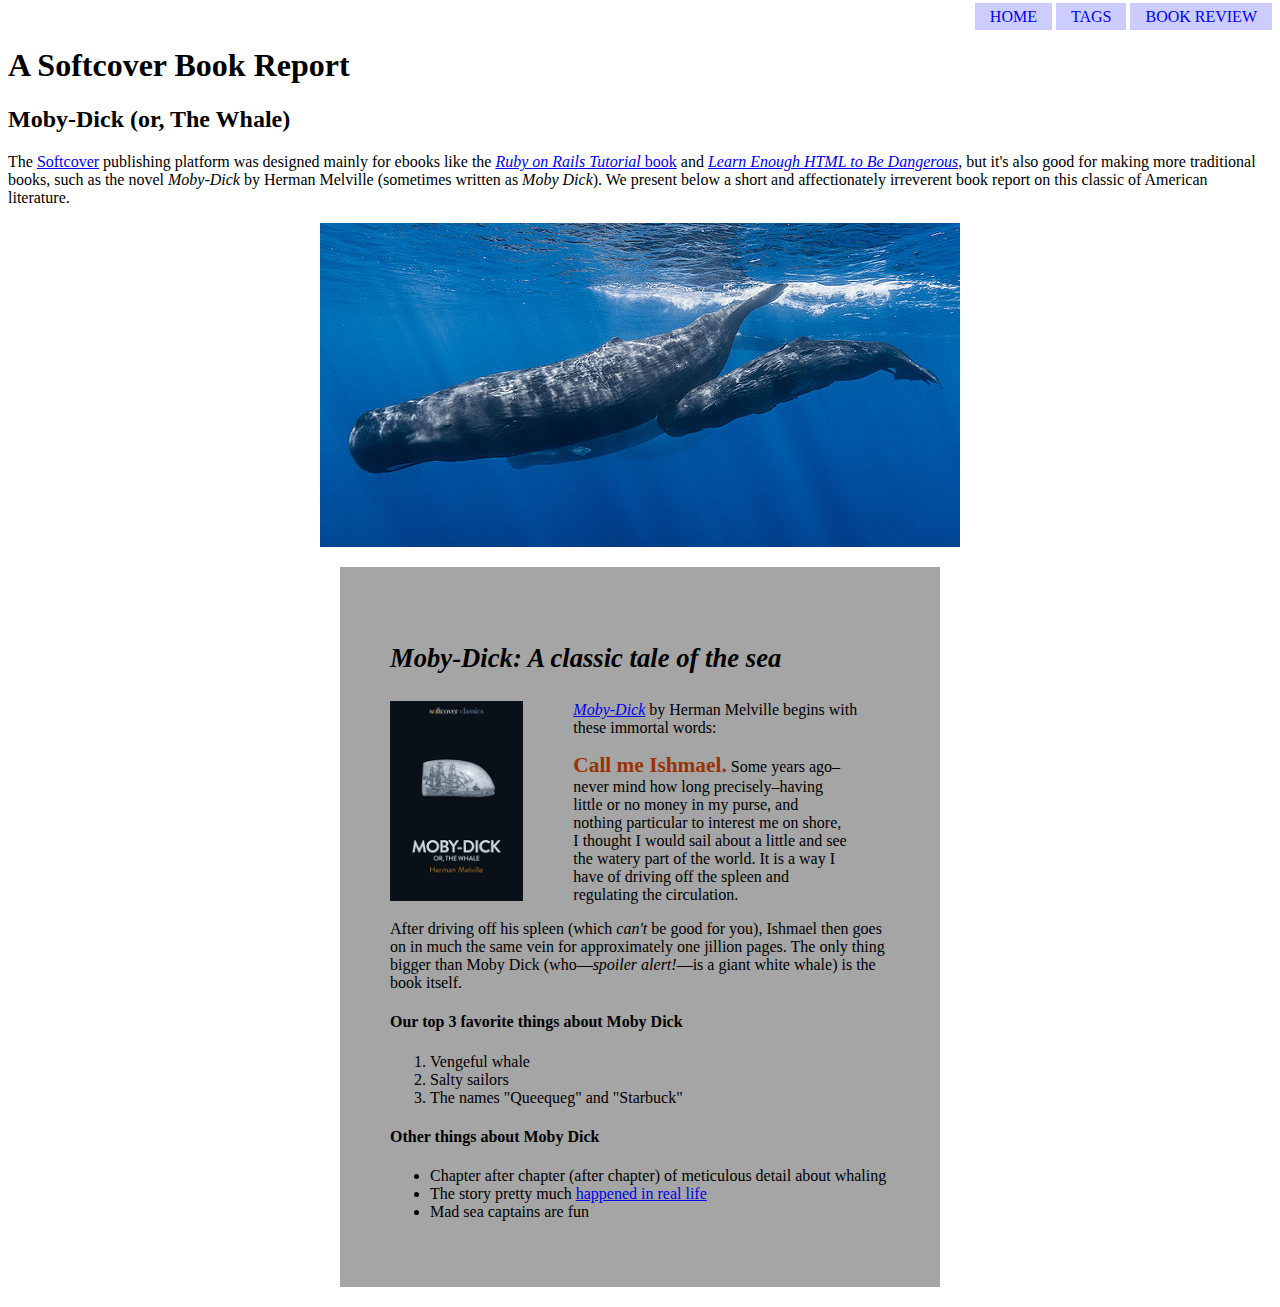
<file: moby_dick.html>
<!DOCTYPE html>
<html lang="en" dir="ltr">
  <head>
    <title>Moby Dick</title>
    <meta charset="utf-8">
    <link rel="stylesheet" href="css/main.css">
  </head>

  <body>
    <div id="main-nav" class="menu-bar">
      <a href="index.html" class="nav-button">HOME</a>
      <a href="tags.html" class="nav-button">TAGS</a>
      <a href="moby_dick.html" class="nav-button">BOOK REVIEW</a>
    </div>

    <header class=header-centre>
      <h1>A Softcover Book Report</h1>
      <h2>Moby-Dick (or, The Whale)</h2>
    </header>

    <div>
      <p>
        The <a href="https://www.softcover.io/">Softcover</a> publishing platform
        was designed mainly for ebooks like the
        <a href="https://railstutorial.org/book"><em>Ruby on Rails Tutorial</em>
        book</a> and <a href="https://learnenough.com/html"><em>Learn Enough
        HTML to Be Dangerous</em></a>, but it's also good for making more
        traditional books, such as the novel <em>Moby-Dick</em> by Herman
        Melville (sometimes written as <em>Moby Dick</em>). We present below a
        short and affectionately irreverent book report on this classic of
        American literature.
      </p>
    </div>

    <a href="https://commons.wikimedia.org/wiki/File:Sperm_whale_pod.jpg">
      <img src="images/sperm_whales.jpg" alt="Sperm whale pod"
        style="display: block; margin: 0 auto;">
    </a>

    <div class="block-centre">

      <h3 style="font-style: italic; font-size: 20pt; ">
        Moby-Dick: A classic tale of the sea</h3>

      <a href="https://www.softcover.io/read/6070fb03/moby-dick"
         target="_blank" rel="noopener">
        <img src="images/moby_dick.png" alt="Moby Dick" height=200px
          style="float: left; margin: 0 50px 0 0">
      </a>

      <p>
        <a href="https://www.softcover.io/read/6070fb03/moby-dick"
           target="_blank" rel="noopener">
          <em>Moby-Dick</em></a>
          by Herman Melville begins with these immortal words:
      </p>

      <blockquote class="quotation">
        <p>
          <span style="font-style: normal; font-weight: bold; font-size: 16pt; color: #993300;">
            Call me Ishmael.</span> Some years ago–never mind how long
          precisely–having little or no money in my purse, and nothing
          particular to interest me on shore, I thought I would sail about a
          little and see the watery part of the world. It is a way I have of
          driving off the spleen and regulating the circulation.
        </p>
      </blockquote>

      <p>
        After driving off his spleen (which <em>can't</em> be good for you),
        Ishmael then goes on in much the same vein for approximately one
        jillion pages. The only thing bigger than Moby Dick (who—<em>spoiler
        alert!</em>—is a giant white whale) is the book itself.
      </p>
      <h4>Our top 3 favorite things about Moby Dick</h4>

      <ol>
        <li>Vengeful whale</li>
        <li>Salty sailors</li>
        <li>The names "Queequeg" and "Starbuck"</li>
      </ol>

      <h4>Other things about Moby Dick</h4>

      <ul>
        <li>
          Chapter after chapter (after chapter) of meticulous detail about whaling
        </li>
        <li>
          The story pretty much
          <a href="https://en.wikipedia.org/wiki/Essex_(whaleship)"
             target="_blank" rel="noopener">happened in real life</a>
        </li>
        <li>Mad sea captains are fun</li>
      </ul>

    </div>
  </body>
</html>
</file>
<file: css/main.css>
.nav-button{
  padding: 5px 15px;
  background-color: #ccf;
  text-decoration: none;
}
.menu-bar{
  text-align: right;
}
.image-link{
  text-decoration: none;
}
.table-data{
  padding: 10px;
}
.heading-centre{
  text-align: center;
  margin: 0 0 80px;
}
.block-centre{
  width: 500px;
  margin: 20px auto;
  padding: 50px;
  background-color: #a5a5a5;
}
</file>
